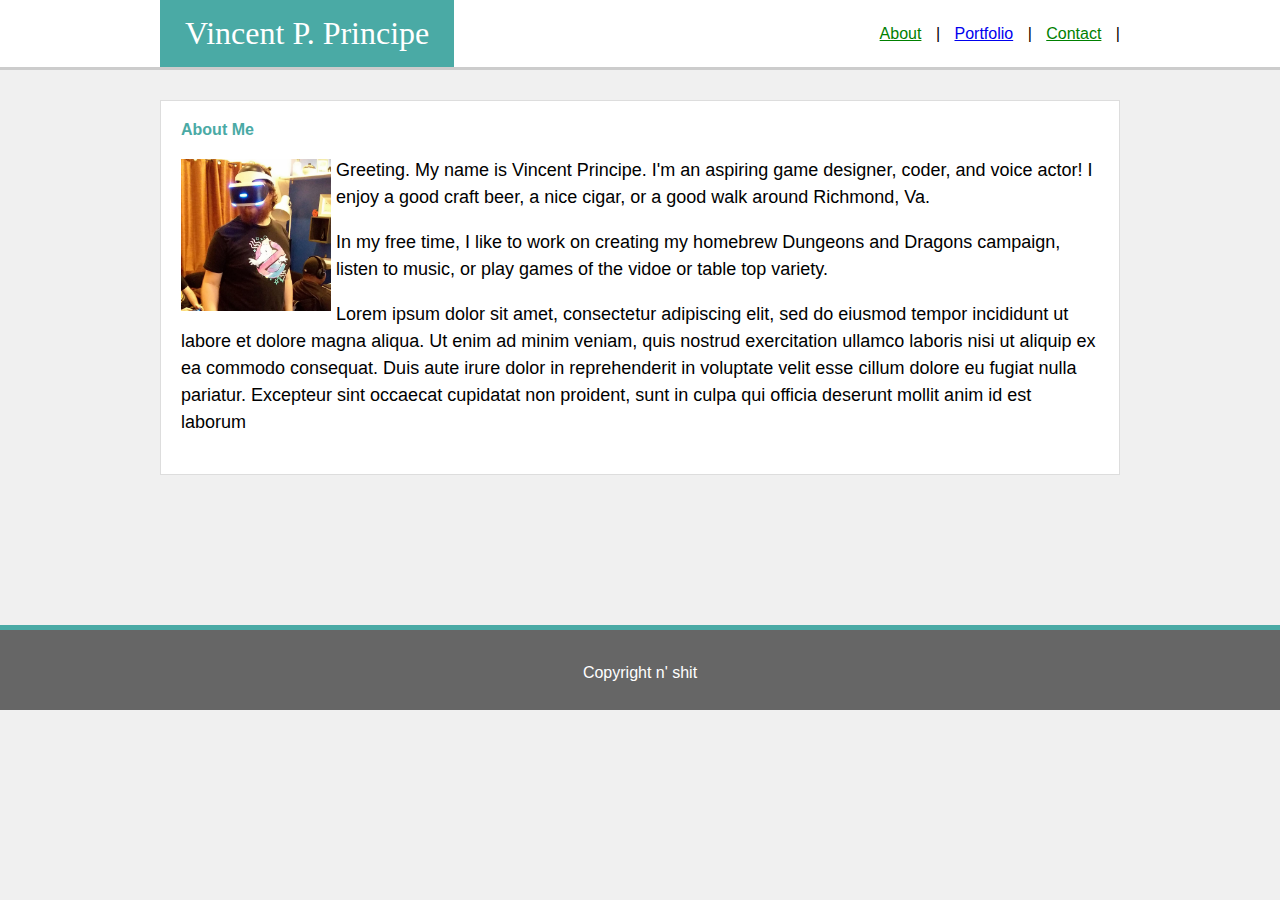
<file: index.html>
<!DOCTYPE html>
<html lang="en">
    <head>
        <title> Vinny's Page</title>
        <link rel="stylesheet" href="./assets/css/style.css">
    </head>
    
    <body>
        <!-- all header content goes here: -->
        <div class="header-wrapper">
            <div class="header-container">
                <div class="main-header-content heading">
                    Vincent P. Principe
                </div>
    
                <div class="header-link-container">
                    <div class="header-link">
                        <a href="index.html" class="link">About</a>   
                    </div>
                    <div class="header-link">
                        <a href="portfolio.html" class="ling">Portfolio</a>
                    </div>
                    <div class="header-link">
                        <a href="contact.html" class="link">Contact</a>
                    </div>
                </div>
            </div>
        </div>
        
        
        <!-- all main content goes here: -->
        <div class="main-content-wrapper">
            <div class="main-content-container">
                <div class="about-me-heading">
                    About Me
                </div>    
                
                <img class="profile-pic" src="./assets/images/VR2.jpg" alt="My test image">
                <p>Greeting. My name is Vincent Principe.  I'm an aspiring game designer, coder, and voice actor!  I enjoy a good craft beer, a nice cigar, or a good walk around Richmond, Va.</p>
                <p>In my free time, I like to work on creating my homebrew Dungeons and Dragons campaign, listen to music, or play games of the vidoe or table top variety.  </p>
                <p>Lorem ipsum dolor sit amet, consectetur adipiscing elit, sed do eiusmod tempor incididunt ut labore et dolore magna aliqua. Ut enim ad minim veniam, quis nostrud exercitation ullamco laboris nisi ut aliquip ex ea commodo consequat. Duis aute irure dolor in reprehenderit in voluptate velit esse cillum dolore eu fugiat nulla pariatur. Excepteur sint occaecat cupidatat non proident, sunt in culpa qui officia deserunt mollit anim id est laborum</p>
            </div>
        </div>
        <!-- all footer content goes here: -->
        <div class="footer-wrapper">
            <div class="footer-container">
                <div class="footer-content">
                    Copyright n' shit
                </div>

            </div>
        </div>     
            
    
    
    </body>
</html>
</file>
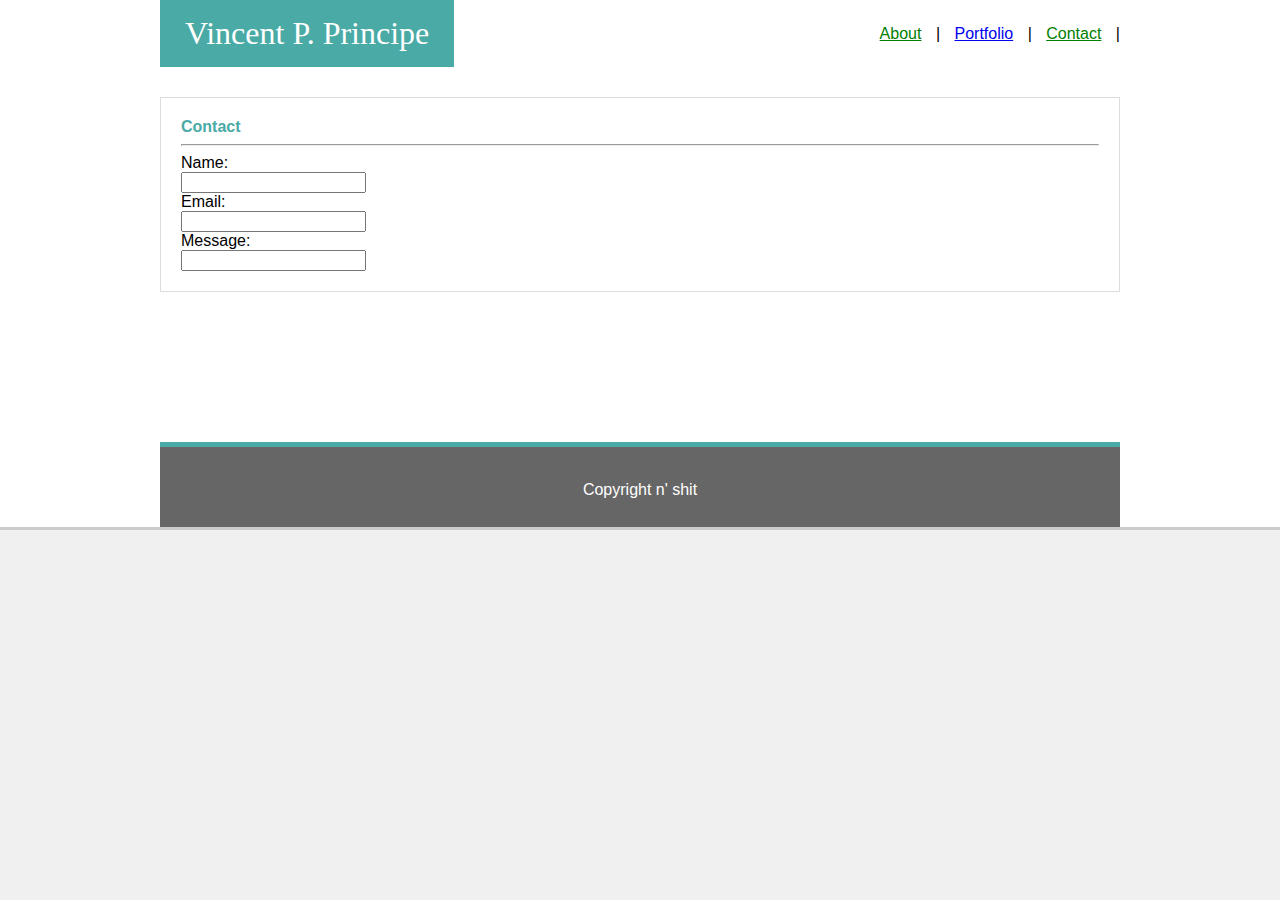
<file: contact.html>
<!DOCTYPE html>
<html lang="en">
    <head>
        <title> Vinny's Page</title>
        <link rel="stylesheet" href="./assets/css/style.css">
    </head>
    
    <body>
        <!-- all header content goes here: -->
        <div class="header-wrapper">
            <div class="header-container">
                <div class="main-header-content heading">
                    Vincent P. Principe
                </div>
    
                <div class="header-link-container">
                    <div class="header-link">
                        <a href="index.html" class="link">About</a>   
                    </div>
                    <div class="header-link">
                        <a href="portfolio.html" class="ling">Portfolio</a>
                    </div>
                    <div class="header-link">
                        <a href="contact.html" class="link">Contact</a>
                    </div>
            </div>
        </div>
        
        
        <!-- all main content goes here: -->
        <div class="main-content-wrapper">
            <div class="main-content-container">
                <div class="about-me-heading">
                    Contact
                </div>    
                <hr>
                    <form>
                        Name:<br>
                        <input type="text" name="Name"><br>
                        Email:<br>
                        <input type="email" name="Email"><br>
                        Message:<br>
                        <input type="text" name="Message" width="48" height="48">
                      </form>
            
                
        </div>
        <!-- all footer content goes here: -->
        <div class="footer-wrapper">
            <div class="footer-container">
                <div class="footer-content">
                    Copyright n' shit
                </div>

            </div>
        </div>     
            
    
    
    </body>
</html>
</file>
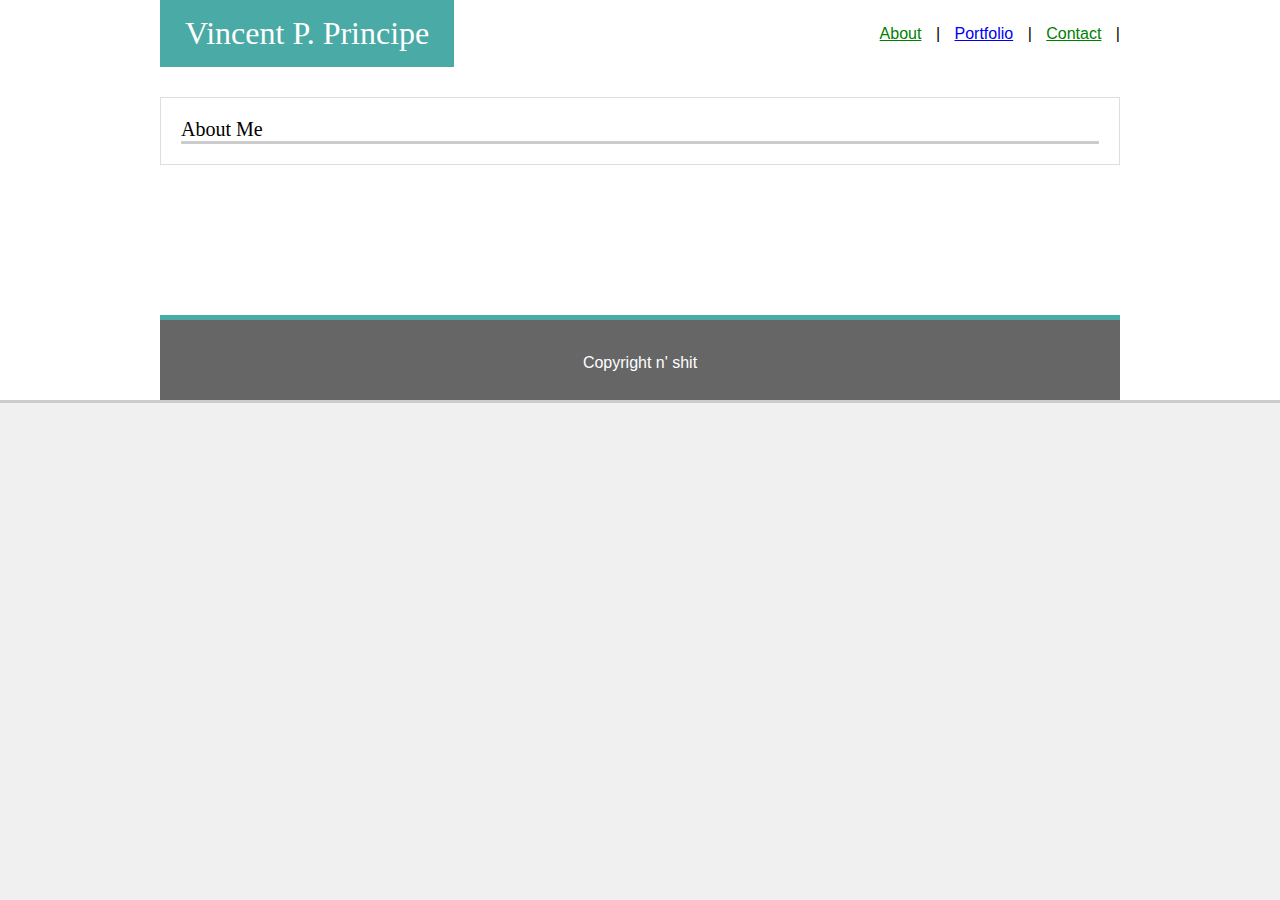
<file: portfolio.html>
<!DOCTYPE html>
<html lang="en">
    <head>
        <title> Vinny's Page</title>
        <link rel="stylesheet" href="./assets/css/style.css">
    </head>
    
    <body>
        <!-- all header content goes here: -->
        <div class="header-wrapper">
            <div class="header-container">
                <div class="main-header-content heading">
                    Vincent P. Principe
                </div>
    
                <div class="header-link-container">
                    <div class="header-link">
                        <a href="index.html" class="link">About</a>   
                    </div>
                    <div class="header-link">
                        <a href="portfolio.html" class="ling">Portfolio</a>
                    </div>
                    <div class="header-link">
                        <a href="contact.html" class="link">Contact</a>
                    </div>
                </div>
        </div>
        
        
        <!-- all main content goes here: -->
        <div class="main-content-wrapper">
            <div class="main-content-container">
                <div class="about-me heading">
                    About Me
                </div>    
                

        </div>
        <!-- all footer content goes here: -->
        <div class="footer-wrapper">
            <div class="footer-container">
                <div class="footer-content">
                    Copyright n' shit
                </div>

            </div>
        </div>     
            
    
    
    </body>
</html>
</file>
<file: assets/css/style.css>
body {
    margin:0;
    background-color: #f0f0f0;
    font-family: 'Arial', 'Helvetica Neue', Helvetica, sans-serif;
}
.header-container {
    background-color: #ffffff;
    margin: 0 auto;
    width: 960px;
}
.header-wrapper {
    border-bottom: 3px solid #cccccc;
    background-color: #ffffff;
}
.main-header-content {
    background-color: #4aaaa5;
    color: #FFFFFF;
    display: inline-block;
    font-size: 32px;
    padding: 15px 25px;
}
.header-link-container {
    display: inline-block;
    display: inline-block;
    float: right;
    margin-top: 25px;
}
.header-link {
    display: inline-block;
    padding-left: 10px;  
}
.header-link::after {
    content: "|";
    padding-left: 10px;
}
.header-link::after:last-child {
    content: "";
    /* padding-left: 10px; */
}
.main-content-wrapper {
    width: 960px;
    margin: 0 auto;
    
 
}
.main-content-container {
    background-color: #ffffff;
    border: 1px solid #dddddd;
    margin-top: 30px;
    padding: 20px; 
    margin-bottom: 150px
}

.about-me {
    font-size: 20px;
    border-bottom: 3px solid #cccccc
}

.heading {
    font-family: 'Georgia', Times, Times New Roman, serif;

}

.profile-pic {
    width: 150px;
    float: left;
    margin-right: 5px;
    margin-bottom: 5px;
    margin-top: 20px;

}

p {
    line-height: 1.5;
    font-size: 18px;
}

.footer-wrapper {
    background-color: #666666;
    border-top: 5px solid #4aaaa5
}

.footer-container {
    color: #ffffff;
    height: 80px;
    width: 960px;
    margin: 0 auto;
}

.footer-content {
    text-align: center;
    /* width: 960px; */
    padding-top: 34px;
}

.link {
    color: green;
}

.about-me-heading {
    color: #4aaaa5;
    font-size: 16px;
    font-weight: bold;
    
}
</file>
